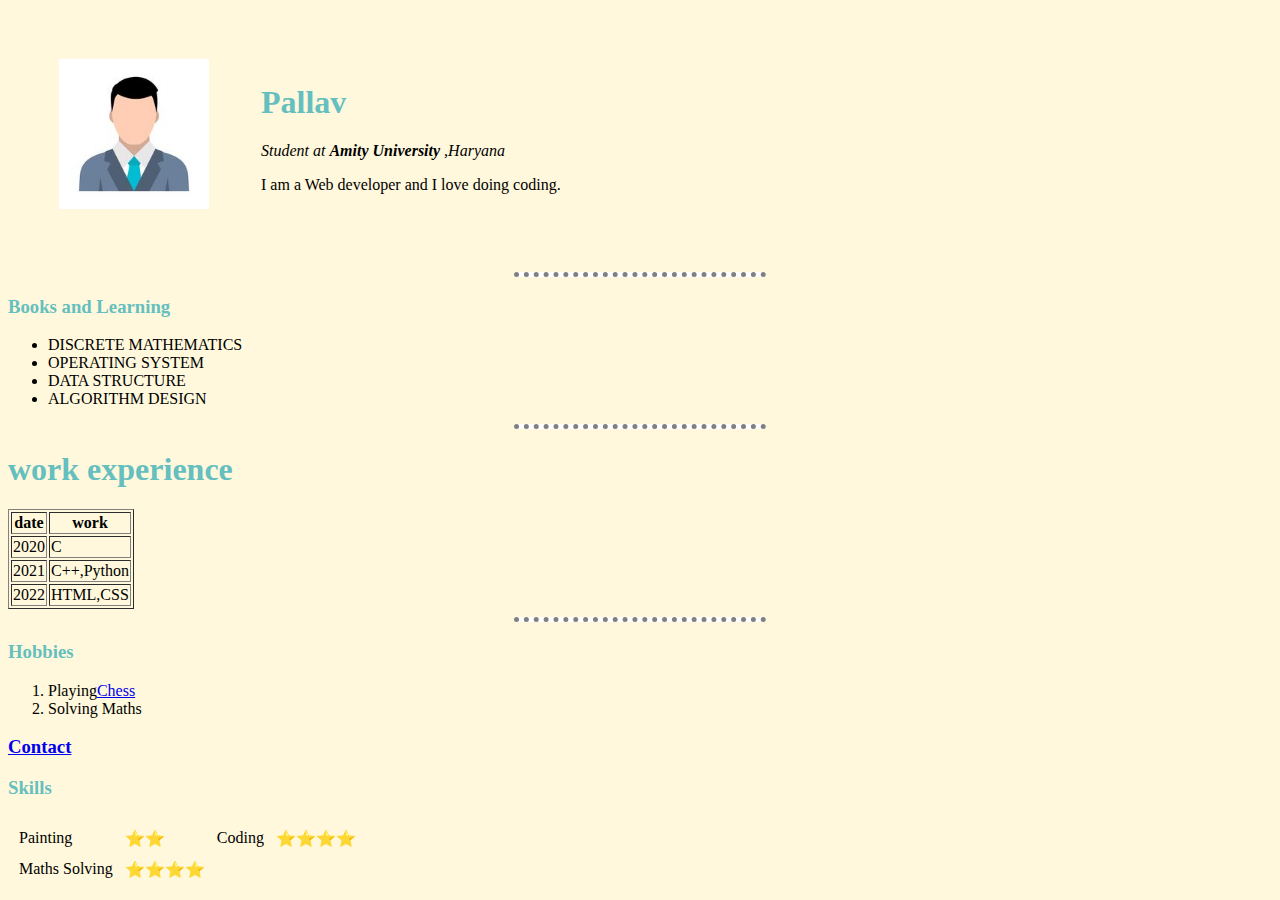
<file: index.html>
<!DOCTYPE html>
<html lang="en" dir="ltr">

<head>
  <meta charset="utf-8">
  <title>Pallav's personal testing site </title>
 
 <link rel="stylesheet" href="styles.css">
  
</head>
  


<body >

  <table cellspacing="50">
    <tr>
      <td> <img src="img.jpg" alt="user"
                width="150" height="150"></td>
      <td>
        <h1>Pallav</h1>
        <p><em>Student at <strong>Amity University </strong>,Haryana</em></p>
        <p>I am a Web developer and I love doing coding.</p>
      </td>
    </tr>

  </table>


  <hr>
  <h3>Books and Learning</h3>
  <ul>
	<li>DISCRETE MATHEMATICS</li>
    <li>OPERATING SYSTEM</li>
    <li>DATA STRUCTURE</li>
    <li>ALGORITHM DESIGN</li>
  </ul>
  <hr>
  <h1>work experience</h1>
  <table border="1">
    <thead>
      <tr>
        <th>date</th>
        <th>work</th>
      </tr>
      <tr>

        <td>2020</td>
        <td>C</td>
      </tr>
    </thead>
    <tbody>
      <tr>

        <td>2021</td>
        <td>C++,Python</td>
      </tr>
    </tbody>
	 <tbody>
      <tr>

        <td>2022</td>
        <td>HTML,CSS</td>
      </tr>
    </tbody>


  </table>
  <hr>

  <h3>Hobbies</h3>
  <ol>
    <li>Playing<a href="https://en.wikipedia.org/wiki/Chess">Chess</a></li>
    <li>Solving Maths</li>
  </ol>
  <h3><a href="Contact.html">Contact</a></h3>
  <h3>Skills</h3>
  <table cellspacing = "10">
    <tr>
      <td>Painting</td>
      <td>⭐⭐</td>
      <td>Coding</td>
      <td>⭐⭐⭐⭐</td>

    </tr>

    <tr>
      <td>Maths Solving</td>
      <td>⭐⭐⭐⭐</td>
      

    </tr>
  </table>


</body>

</html>
</file>
<file: styles.css>
body {
      background-color: #FFF8DC;
    }
    
    h1
    {
    color: #66BFBF;
    }
    
    h3
     {
     color: #66BFBF;
    }
    
    hr
    {
      background-color: white;
      border-style: none;
      border-top-style:dotted;
      border-width: 5px;
      border-color: grey;
      width: 20%;
   
    }
</file>
